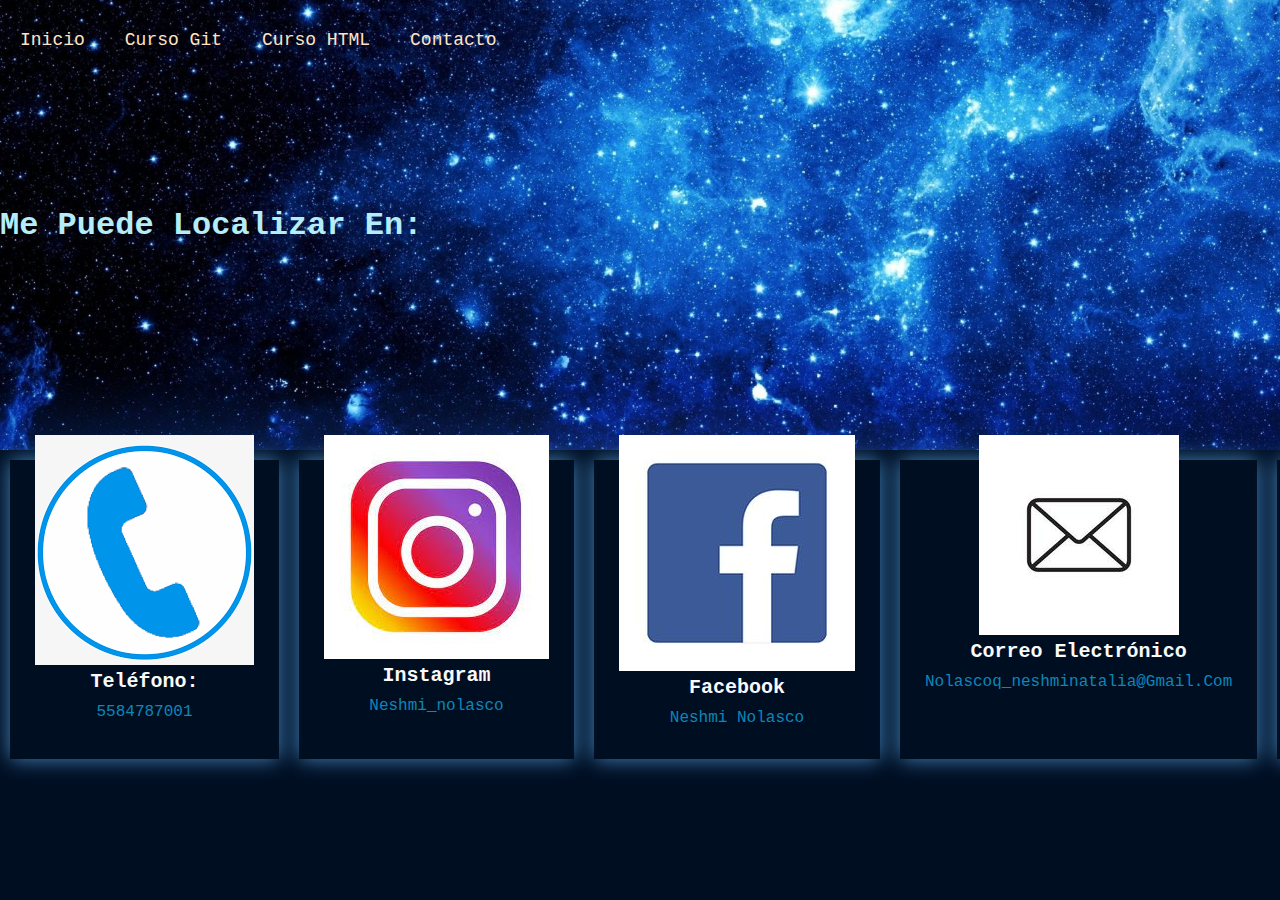
<file: contacto.html>
<!DOCTYPE html>
<html>
    <head>
        <title>Contacto</title>
        <link rel="stylesheet" href="stylecontact.css">
    </head>
    <body>
        <header>
            <div class="menu container">
                <nav class="navbar">
                    <ul>
                        <li><a href= "cvhtml.html">Inicio</a></li>
                        <li><a href= "git.html">Curso Git</a></li>
                        <li><a href= "html.html">Curso HTML</a></li>
                        <li><a href= "contacto.html">Contacto</a></li>
                    </ul>
                </nav>
            </div>
            <div class="header-contant container">
                <div class="content">
                    <h1>Me puede localizar en:</h1>
        </header>
        <main class="services container">
            <div class="service">
                <img src="imagenes/telefono.png" alt="">
                <h3>Teléfono:</h3>
                <p> 5584787001</p>
            </div>
            <div class="service">
                <img src="imagenes/insta.jpg" alt="">
                <h3>Instagram</h3>
                <p>neshmi_nolasco</p>
            </div>
            <div class="service">
                <img src="imagenes/facebook.jpg" alt="">
                <h3>Facebook</h3>
                <p>Neshmi Nolasco</p>
            </div>
            <div class="service">
                <img src="imagenes/correo.jpg" alt="">
                <h3>Correo electrónico</h3>
                <p>nolascoq_neshminatalia@gmail.com</p>
            </div>
            <div class="service">
                <img src="imagenes/ubi.png" alt="">
                <h3>Dirección</h3>
                <p>Av. de Andalucia, Insurgentes CDMX</p>
            </div>
        </main>
    </body>
</html>
</file>
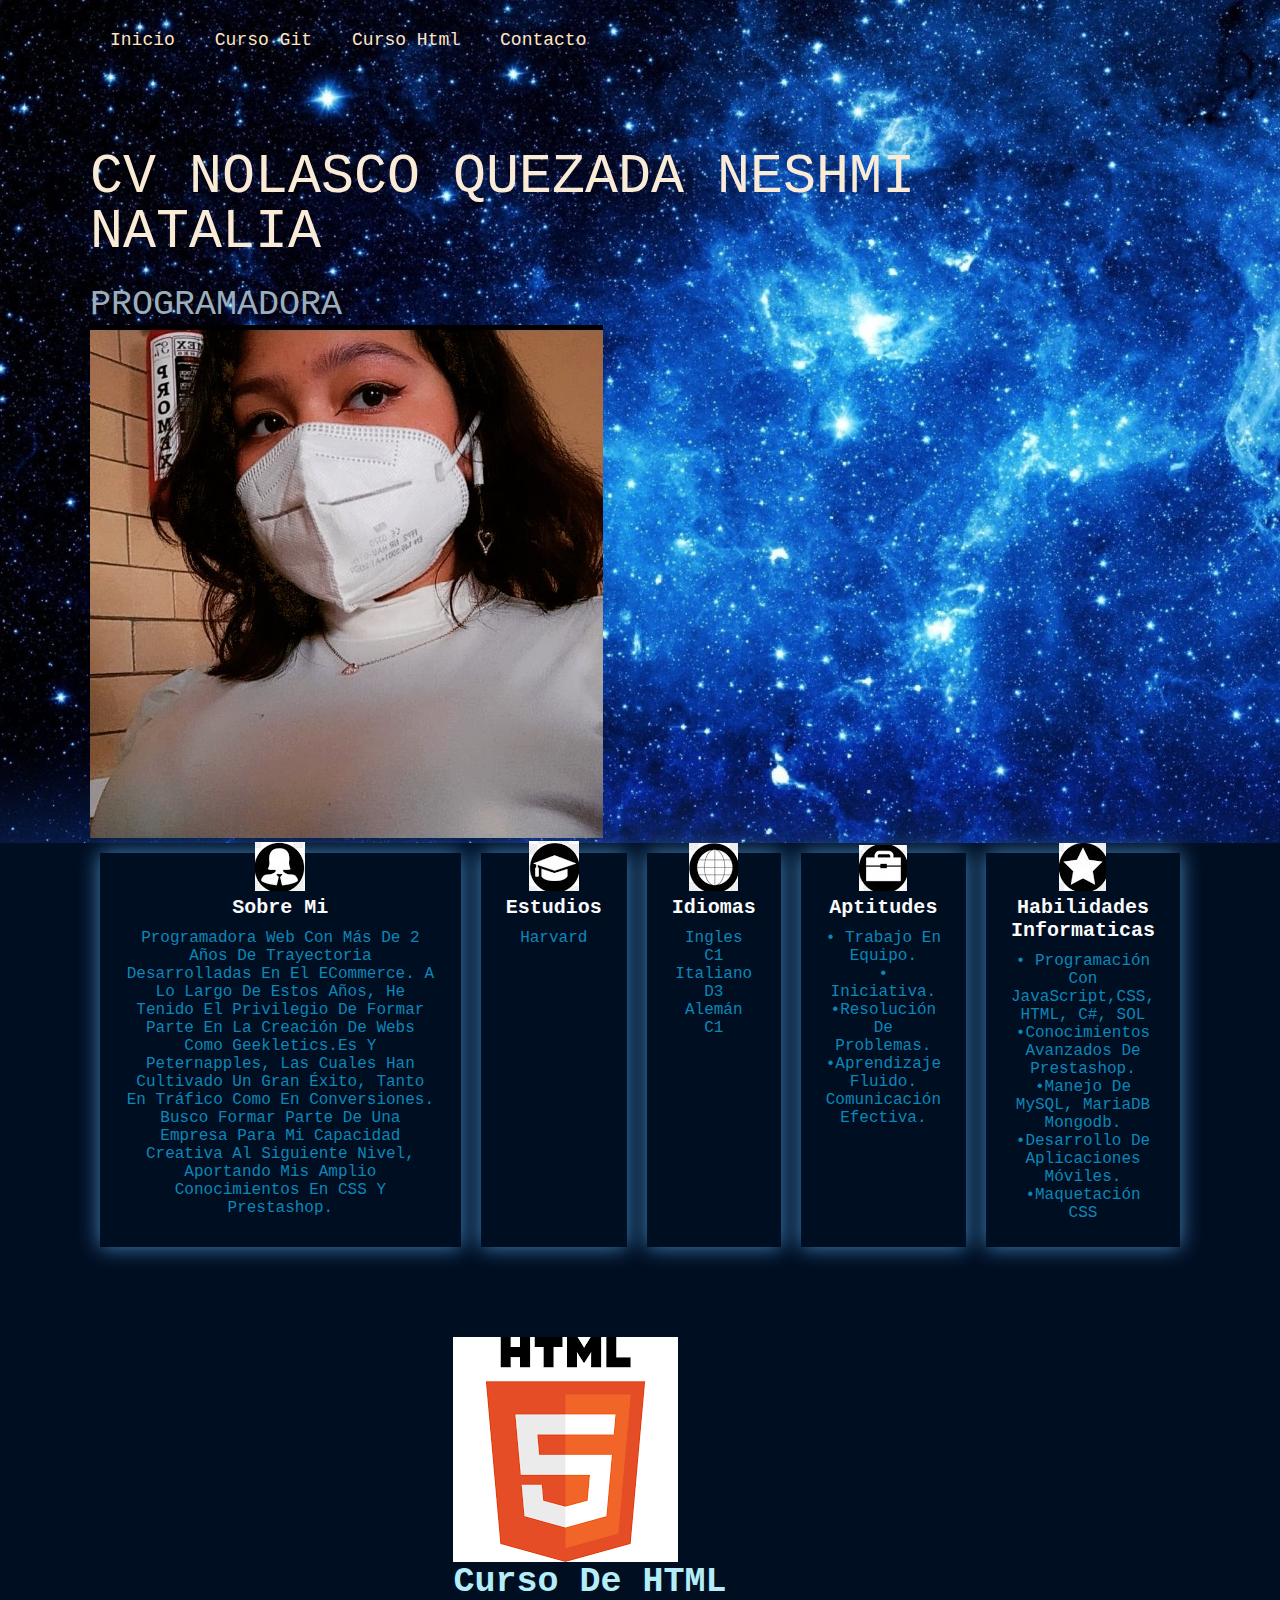
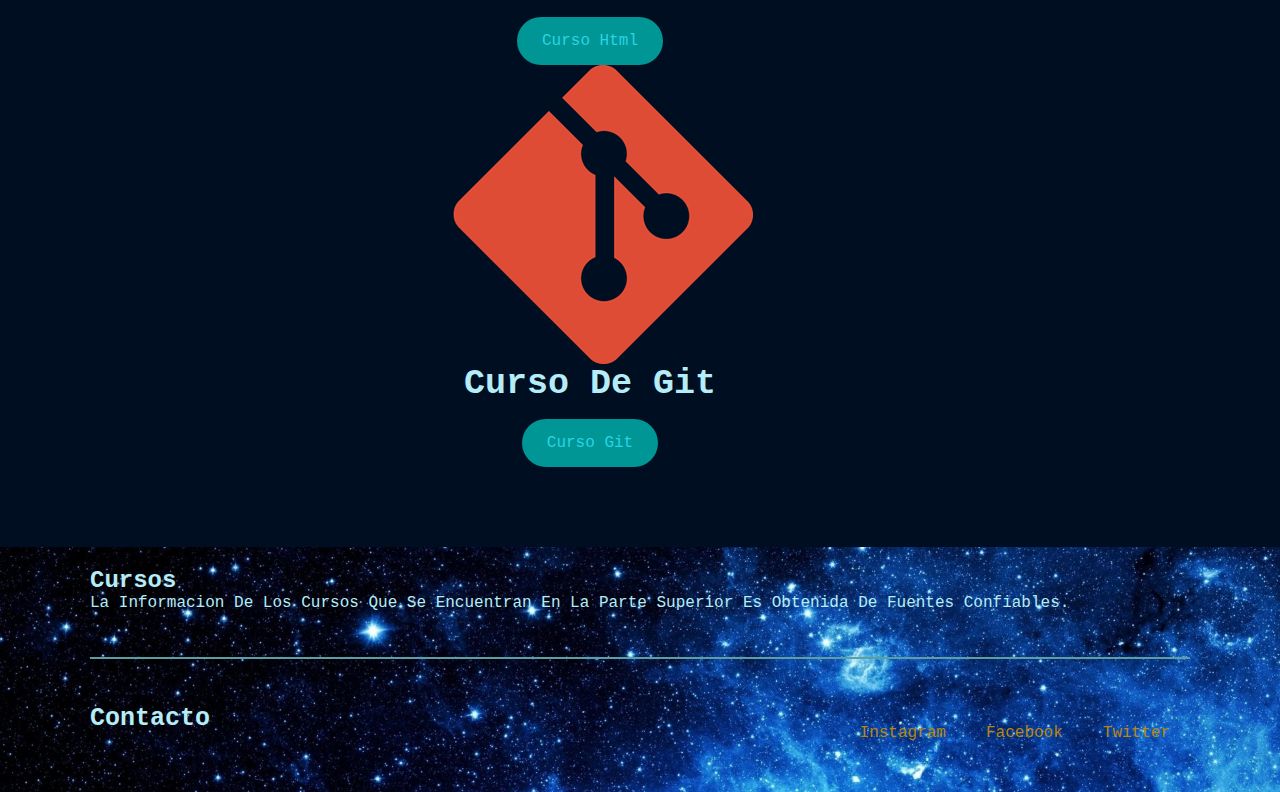
<file: cvhtml.html>
<!DOCTYPE html>
<html>
    <head>
        <title>cv</title>
        <link rel="stylesheet" href="style.css">
    </head>
    <body>
        <header>
            <div class="menu container">
                <nav class="navbar">
                    <ul>
                        <li><a href= "cvhtml.html">Inicio</a></li>
                        <li><a href= "git.html">Curso Git</a></li>
                        <li><a href= "html.html">Curso html</a></li>
                        <li><a href= "contacto.html">Contacto</a></li>
                    </ul>
                </nav>
            </div>
            <div class="header-contant container">
                <div class="content">
                    <h1>CV Nolasco Quezada Neshmi Natalia</h1>
                    <p>
                        Programadora
                    </p>
                </div>
                <img src="imagenes/yo.jpeg" alt="">
            </div>
        </header>
        <main class="services container">
            <div class="service">
                <img src="imagenes/logoic.jpg" alt="">
                <h3>Sobre mi</h3>
                <p>
                    Programadora web con más de 2 años de trayectoria desarrolladas en el eCommerce. A lo largo de estos años, he tenido el privilegio de formar parte en la creación de webs como geekletics.es y peternapples, las cuales han cultivado un gran éxito, tanto en tráfico como en conversiones. Busco formar parte de una empresa para mi capacidad creativa al siguiente nivel, aportando mis amplio conocimientos en CSS y Prestashop.
                </p>
            </div>
            <div class="service">
                <img src="imagenes/logoest.jpg" alt="">
                <h3>Estudios</h3>
                <p>
                    Harvard
                </p>
            </div>
            <div class="service">
                <img src="imagenes/logomun.jpg" alt="">
                <h3>Idiomas</h3>
                <p>Ingles C1</p>
                <p>Italiano D3</p>
                <p>Alemán C1</p>
            </div>
            <div class="service">
                <img src="imagenes/logoport.jpg" alt="">
                <h3>Aptitudes</h3>
                <p>• Trabajo en equipo.</p>
                <p>• Iniciativa.</p>
                <p>•Resolución de problemas.</p>
                <p>•Aprendizaje fluido.</p>
                <p>Comunicación efectiva.</p>
            </div>
            <div class="service">
                <img src="imagenes/logoestre.jpg" alt="">
                <h3>Habilidades Informaticas</h3>
                <p>• Programación con JavaScript,CSS, HTML, C#, SOL</p>
                <p>•Conocimientos avanzados de Prestashop.</p>
                <p>•Manejo de MySQL, MariaDB Mongodb.</p>
                <p>•Desarrollo de aplicaciones móviles.</p>
                <p>•Maquetación CSS</p>
            </div>
        </main>
        <section class="curso-htmlcss">
            <div class="curso">
                <img src="imagenes/html.png" alt"">
                <div class="Curso-1">
                    <h3>Curso de HTML</h3>   
                    <a href="html.html" class="btn-2">Curso Html</a>
                </div>
            <div class="curso">
                <img src="imagenes/git-logo.png" alt"">
                <div class="Curso-3">
                    <h3>Curso de Git</h3>    
                    <a href="git.html" class="btn-2">Curso Git</a>
                </div>
            </div>
        </section>
        <footer>
            <div class="container">
                <div class="info">
                    <div class="info-content">
                        <div clas="info-price">
                            <h2>Cursos</h2>
                            <p>La informacion de los cursos que se encuentran en la parte superior es obtenida de fuentes confiables.
                            </p>
                        </div>
                    </div>
                    <hr>
                    <div class="enlaces">
                        <h3>Contacto</h3>
                        <div class="enlace">
                            <li><a href="https://www.instagram.com/">Instagram</a></li>
                            <li><a href="https://www.facebook.com/">Facebook</a></li>
                            <li><a href="https://twitter.com/?lang=es">Twitter</a></li>
                        </div>
                    </div>
                </div>
            </div>
        </footer>
    </body>
</html>
</file>
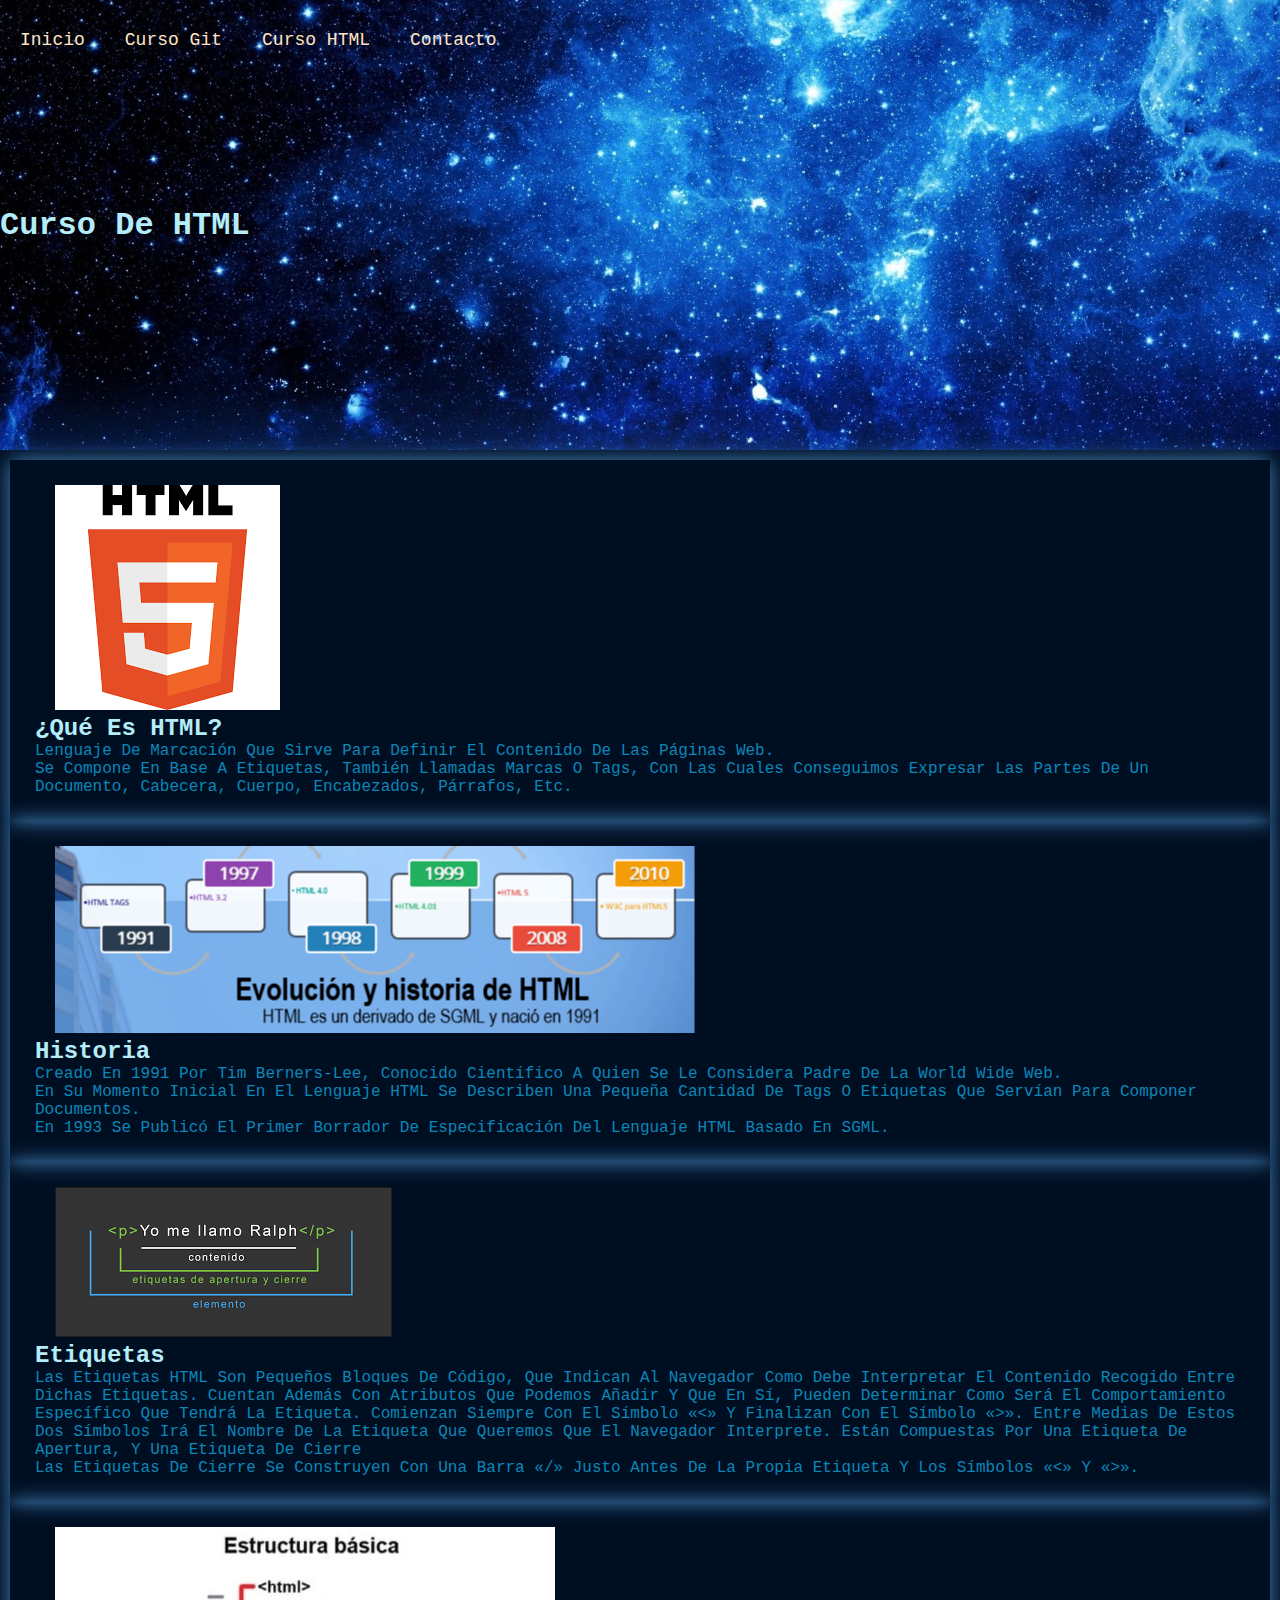
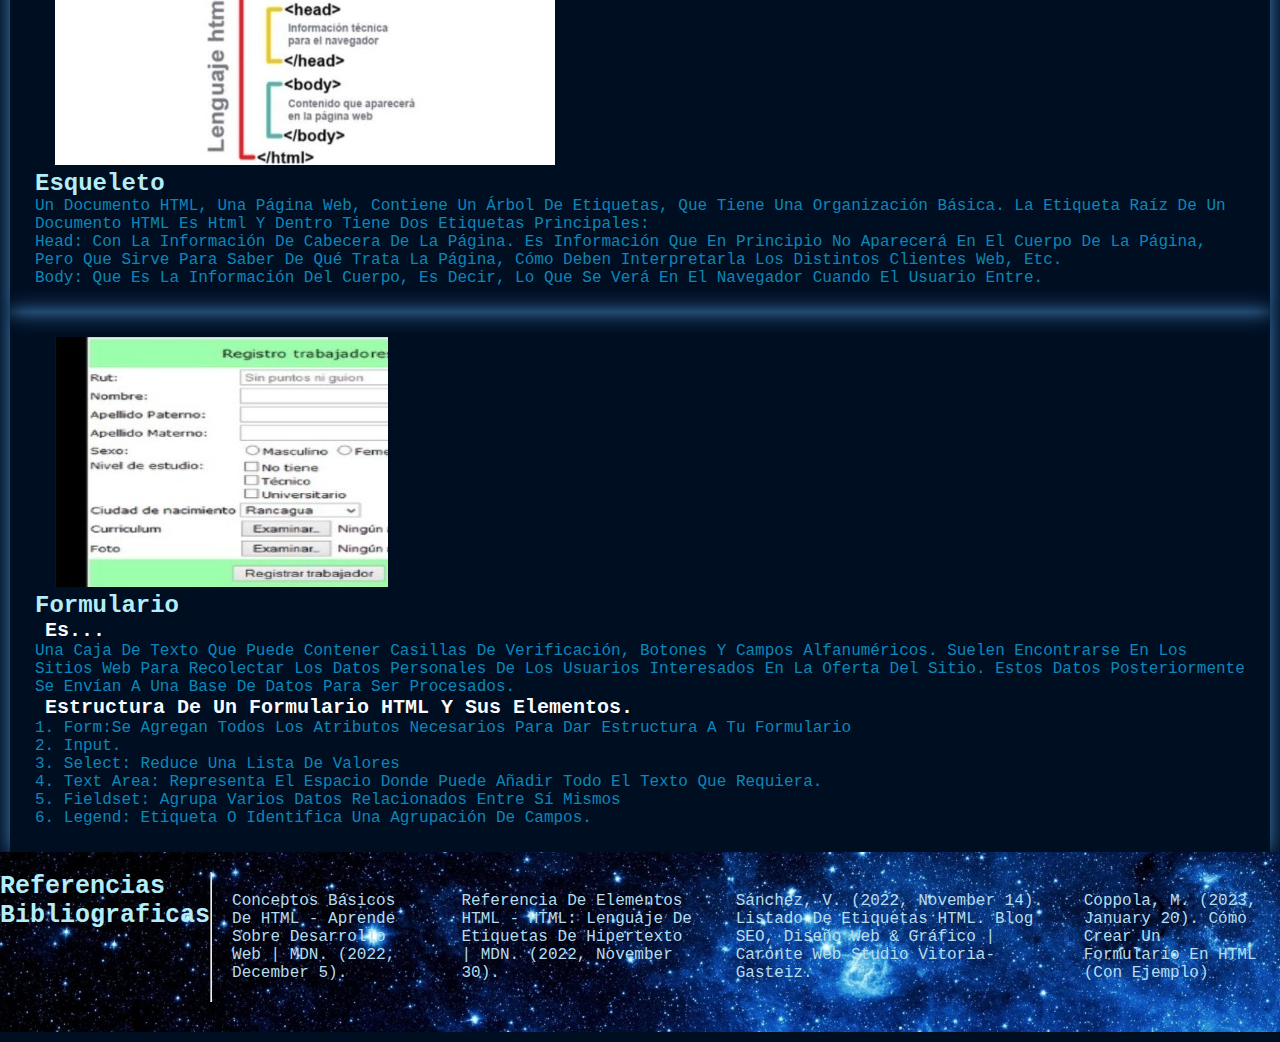
<file: html.html>
<!DOCTYPE html>
<html>
    <head>
        <title>Curso html</title>
        <link rel="stylesheet" href="stylehtml.css">
    </head>
    <body>
        <header>
            <div class="menu container">
                <nav class="navbar">
                    <ul>
                        <li><a href= "cvhtml.html">Inicio</a></li>
                        <li><a href= "git.html">Curso Git</a></li>
                        <li><a href= "html.html">Curso HTML</a></li>
                        <li><a href= "contacto.html">Contacto</a></li>
                    </ul>
                </nav>
            </div>
            <div class="header-contant container">
                <div class="content">
                    <h1>Curso de HTML</h1>
        </header>
        <main class="Investigacion">
            <div class="Significado">
                <img src="imagenes/html.png" alt="">
                <h2>¿Qué es HTML?</h2>
                <p>Lenguaje de marcación que sirve para definir el contenido de las páginas web.</p>
                <p>Se compone en base a etiquetas, también llamadas marcas o tags, con las cuales conseguimos expresar las partes de un documento,
                    cabecera, cuerpo, encabezados, párrafos, etc. </p>
            </div>
            <div class="Significado">
                <img src="imagenes/historia.png" alt="">
                <h2>Historia</h2>
                <p>Creado en 1991 por Tim Berners-Lee, conocido científico a quien se le considera padre de la World Wide Web.</p>
                <p>En su momento inicial en el lenguaje HTML se describen una pequeña cantidad de tags o etiquetas que servían para componer documentos. </p>
                <p>En 1993 se publicó el primer borrador de especificación del lenguaje HTML basado en SGML.</p>
            </div>
            <div class="Significado">
                <img src="imagenes/etiquetas.png" alt="">
                <h2>Etiquetas</h2>
                <p> Las  etiquetas HTML son pequeños bloques de código, que indican al navegador como debe interpretar el contenido recogido entre dichas etiquetas.
                    cuentan además con atributos que podemos añadir y que en sí, pueden determinar como será el comportamiento específico que tendrá la etiqueta.
                    comienzan siempre con el símbolo «<» y finalizan con el símbolo «>». Entre medias de estos dos símbolos irá el nombre de la etiqueta que queremos que el navegador interprete.
                    están compuestas por una etiqueta de apertura, y una etiqueta de cierre</p>
                <p>Las etiquetas de cierre se construyen con una barra «/» justo antes de la propia etiqueta y los símbolos «<» y «>». </p>
            </div>
            <div class="Significado">
                <img src="imagenes/Esq.jpg" alt="">
                <h2>Esqueleto</h2>
                <p> Un documento HTML, una página web, contiene un árbol de etiquetas, que tiene una organización básica. La etiqueta raíz de un documento HTML es html y dentro tiene dos etiquetas principales:</p>
                <p>head: con la información de cabecera de la página. Es información que en principio no aparecerá en el cuerpo de la página, pero que sirve para saber de qué trata la página, cómo deben interpretarla los distintos clientes web, etc.</p>
                <p>body: que es la información del cuerpo, es decir, lo que se verá en el navegador cuando el usuario entre.</p>
            </div>
            <div class="Significado">
                <img src="imagenes/form.jpg" alt="">
                <h2>Formulario</h2>
                <h3>Es...</h3>
                <p>Una caja de texto que puede contener casillas de verificación, botones y campos alfanuméricos. Suelen encontrarse en los sitios web para recolectar los datos personales de los usuarios interesados en la oferta del sitio. Estos datos posteriormente se envían a una base de datos para ser procesados.</p>
                <h3>Estructura de un formulario HTML y sus elementos.</h3>
                <p>1. Form:se agregan todos los atributos necesarios para dar estructura a tu formulario</p>
                <p>2. Input.</p>
                <p>3. Select: reduce una lista de valores</p>
                <p>4. Text area:  Representa el espacio donde puede añadir todo el texto que requiera.</p>
                <p>5. Fieldset: agrupa varios datos relacionados entre sí mismos</p>
                <p>6. Legend:  etiqueta o identifica una agrupación de campos.</p>
            </div>
            <footer>
                        <div class="fuentes">
                            <h3>Referencias Bibliograficas</h3>
                            <hr>
                            <div class="enlace">
                                <li><a href="https://developer.mozilla.org/es/docs/Learn/Getting_started_with_the_web/HTML_basics">Conceptos básicos de HTML - Aprende sobre desarrollo web | MDN. (2022, December 5). </a></li>
                                <li><a href="https://developer.mozilla.org/es/docs/Web/HTML/Element">Referencia de Elementos HTML - HTML: Lenguaje de etiquetas de hipertexto | MDN. (2022, November 30). </a></li>
                                <li><a href="https://carontestudio.com/blog/listado-de-etiquetas-html/">Sánchez, V. (2022, November 14). Listado de etiquetas HTML. Blog SEO, Diseño Web & Gráfico | Caronte Web Studio Vitoria-Gasteiz.</a></li>
                                <li><a href="https://blog.hubspot.es/website/crear-formulario-html">Coppola, M. (2023, January 20). Cómo crear un formulario en HTML (con ejemplo)</a></li>
                            </div>
                        </div>
            </footer>
    </body>
</html>
</file>
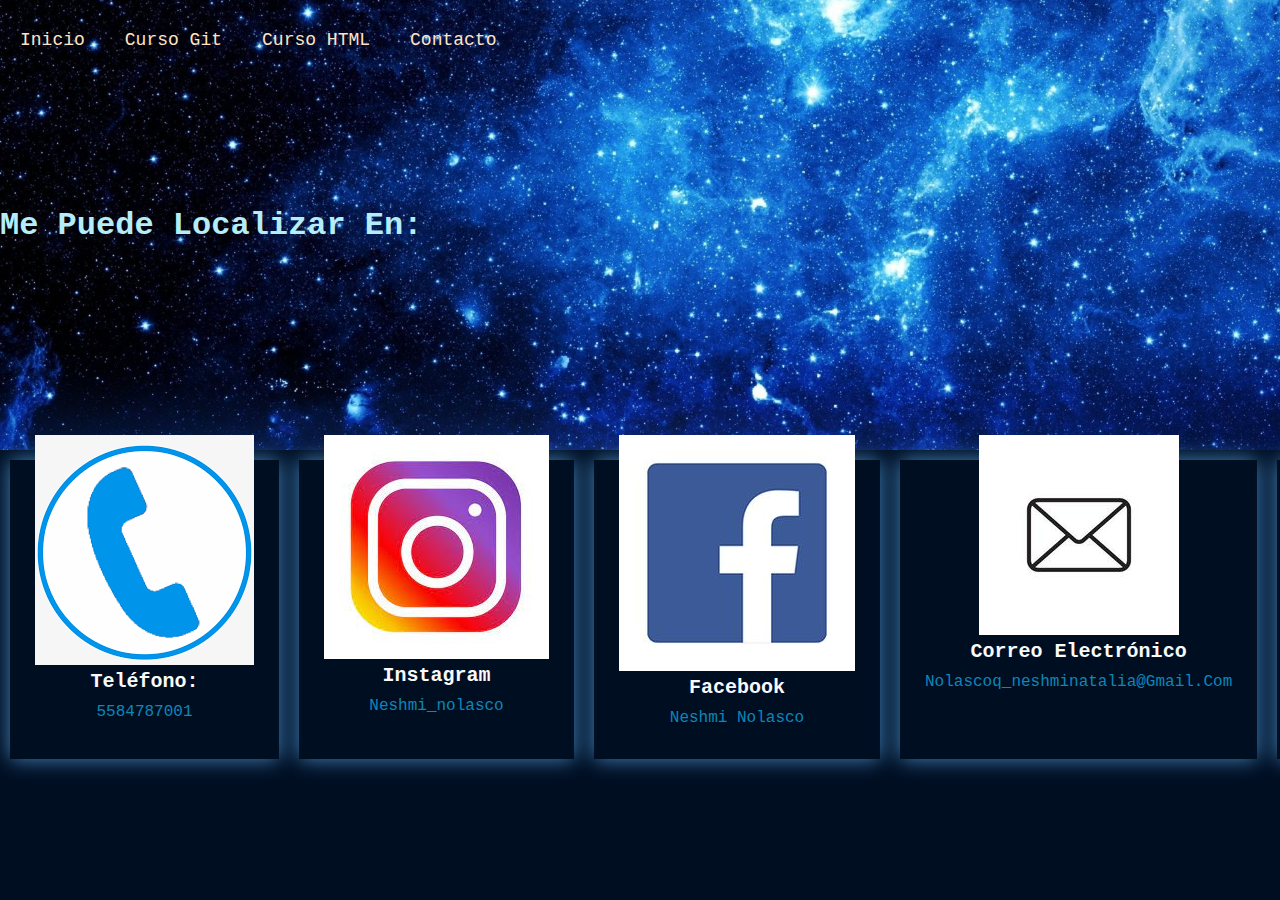
<file: CV/contacto.html>
<!DOCTYPE html>
<html>
    <head>
        <title>Contacto</title>
        <link rel="stylesheet" href="stylecontact.css">
    </head>
    <body>
        <header>
            <div class="menu container">
                <nav class="navbar">
                    <ul>
                        <li><a href= "curriculum.html">Inicio</a></li>
                        <li><a href= "cursogit.html">Curso Git</a></li>
                        <li><a href= "cursohtml.html">Curso HTML</a></li>
                        <li><a href= "contacto.html">Contacto</a></li>
                    </ul>
                </nav>
            </div>
            <div class="header-contant container">
                <div class="content">
                    <h1>Me puede localizar en:</h1>
        </header>
        <main class="services container">
            <div class="service">
                <img src="imagenes/telefono.png" alt="">
                <h3>Teléfono:</h3>
                <p> 5584787001</p>
            </div>
            <div class="service">
                <img src="imagenes/insta.jpg" alt="">
                <h3>Instagram</h3>
                <p>neshmi_nolasco</p>
            </div>
            <div class="service">
                <img src="imagenes/facebook.jpg" alt="">
                <h3>Facebook</h3>
                <p>Neshmi Nolasco</p>
            </div>
            <div class="service">
                <img src="imagenes/correo.jpg" alt="">
                <h3>Correo electrónico</h3>
                <p>nolascoq_neshminatalia@gmail.com</p>
            </div>
            <div class="service">
                <img src="imagenes/ubi.png" alt="">
                <h3>Dirección</h3>
                <p>Av. de Andalucia, Insurgentes CDMX</p>
            </div>
        </main>
    </body>
</html>
</file>
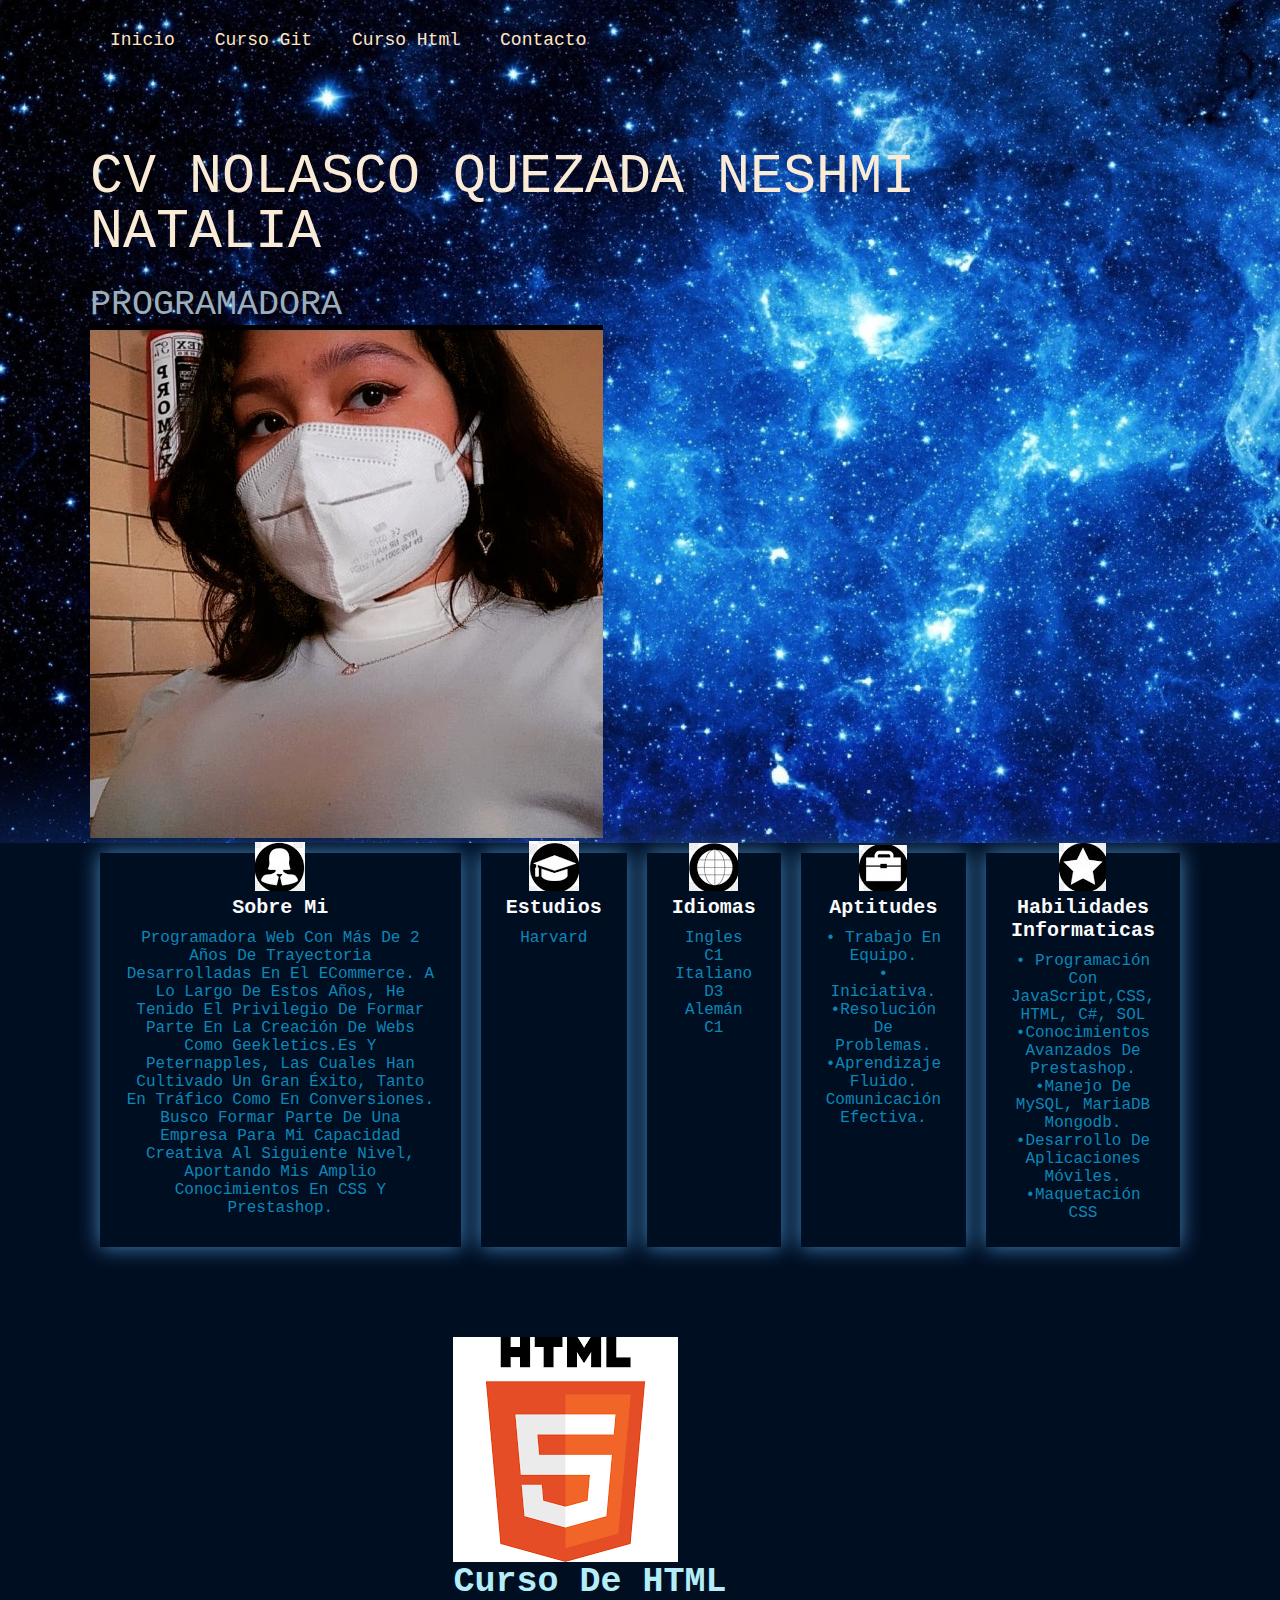
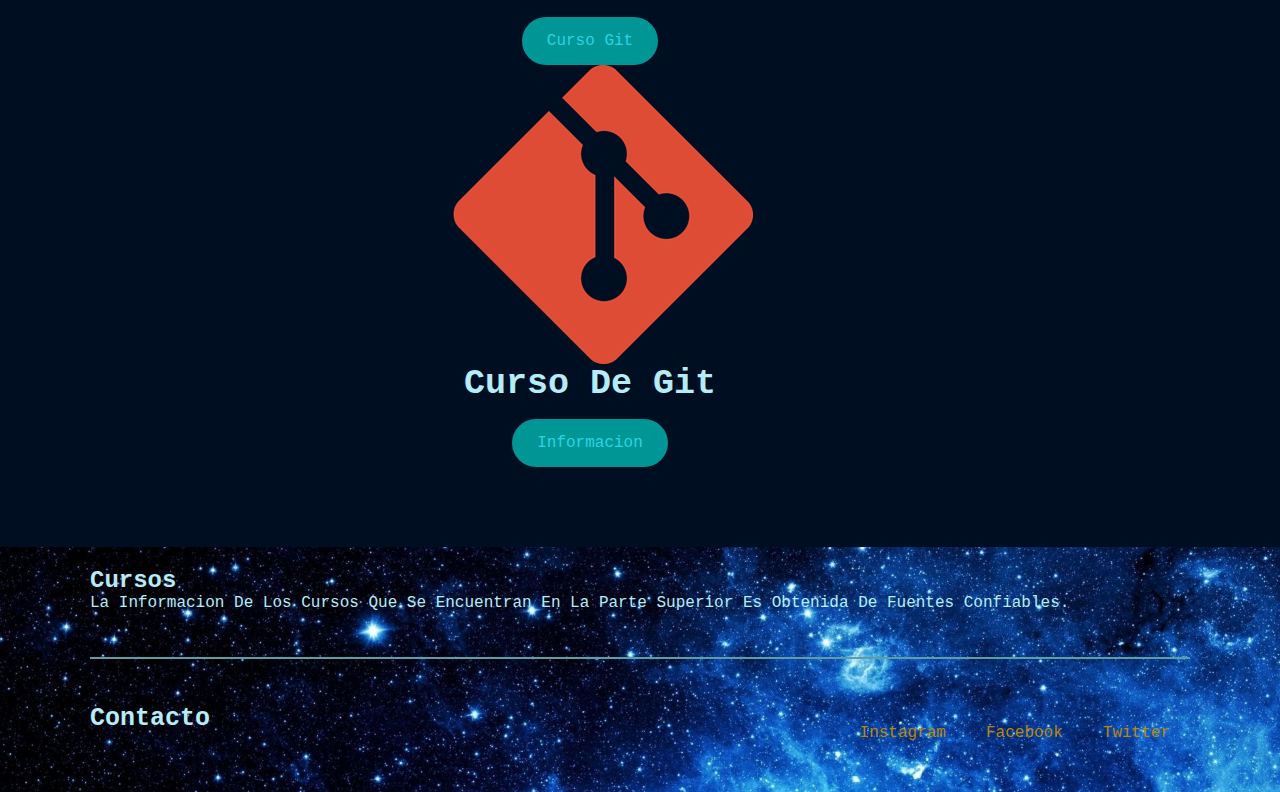
<file: CV/cvhtml.html>
<!DOCTYPE html>
<html>
    <head>
        <title>cv</title>
        <link rel="stylesheet" href="style.css">
    </head>
    <body>
        <header>
            <div class="menu container">
                <nav class="navbar">
                    <ul>
                        <li><a href= "curriculum.html">Inicio</a></li>
                        <li><a href= "cursogit.html">Curso Git</a></li>
                        <li><a href= "cursohtml.html">Curso html</a></li>
                        <li><a href= "contacto.html">Contacto</a></li>
                    </ul>
                </nav>
            </div>
            <div class="header-contant container">
                <div class="content">
                    <h1>CV Nolasco Quezada Neshmi Natalia</h1>
                    <p>
                        Programadora
                    </p>
                </div>
                <img src="imagenes/yo.jpeg" alt="">
            </div>
        </header>
        <main class="services container">
            <div class="service">
                <img src="imagenes/logoic.jpg" alt="">
                <h3>Sobre mi</h3>
                <p>
                    Programadora web con más de 2 años de trayectoria desarrolladas en el eCommerce. A lo largo de estos años, he tenido el privilegio de formar parte en la creación de webs como geekletics.es y peternapples, las cuales han cultivado un gran éxito, tanto en tráfico como en conversiones. Busco formar parte de una empresa para mi capacidad creativa al siguiente nivel, aportando mis amplio conocimientos en CSS y Prestashop.
                </p>
            </div>
            <div class="service">
                <img src="imagenes/logoest.jpg" alt="">
                <h3>Estudios</h3>
                <p>
                    Harvard
                </p>
            </div>
            <div class="service">
                <img src="imagenes/logomun.jpg" alt="">
                <h3>Idiomas</h3>
                <p>Ingles C1</p>
                <p>Italiano D3</p>
                <p>Alemán C1</p>
            </div>
            <div class="service">
                <img src="imagenes/logoport.jpg" alt="">
                <h3>Aptitudes</h3>
                <p>• Trabajo en equipo.</p>
                <p>• Iniciativa.</p>
                <p>•Resolución de problemas.</p>
                <p>•Aprendizaje fluido.</p>
                <p>Comunicación efectiva.</p>
            </div>
            <div class="service">
                <img src="imagenes/logoestre.jpg" alt="">
                <h3>Habilidades Informaticas</h3>
                <p>• Programación con JavaScript,CSS, HTML, C#, SOL</p>
                <p>•Conocimientos avanzados de Prestashop.</p>
                <p>•Manejo de MySQL, MariaDB Mongodb.</p>
                <p>•Desarrollo de aplicaciones móviles.</p>
                <p>•Maquetación CSS</p>
            </div>
        </main>
        <section class="curso-htmlcss">
            <div class="curso">
                <img src="imagenes/html.png" alt"">
                <div class="Curso-1">
                    <h3>Curso de HTML</h3>   
                    <a href="cursohtml.html" class="btn-2">Curso Git</a>
                </div>
            <div class="curso">
                <img src="imagenes/git-logo.png" alt"">
                <div class="Curso-3">
                    <h3>Curso de Git</h3>    
                    <a href="cursogit.html" class="btn-2">informacion</a>
                </div>
            </div>
        </section>
        <footer>
            <div class="container">
                <div class="info">
                    <div class="info-content">
                        <div clas="info-price">
                            <h2>Cursos</h2>
                            <p>La informacion de los cursos que se encuentran en la parte superior es obtenida de fuentes confiables.
                            </p>
                        </div>
                    </div>
                    <hr>
                    <div class="enlaces">
                        <h3>Contacto</h3>
                        <div class="enlace">
                            <li><a href="https://www.instagram.com/">Instagram</a></li>
                            <li><a href="https://www.facebook.com/">Facebook</a></li>
                            <li><a href="https://twitter.com/?lang=es">Twitter</a></li>
                        </div>
                    </div>
                </div>
            </div>
        </footer>
    </body>
</html>
</file>
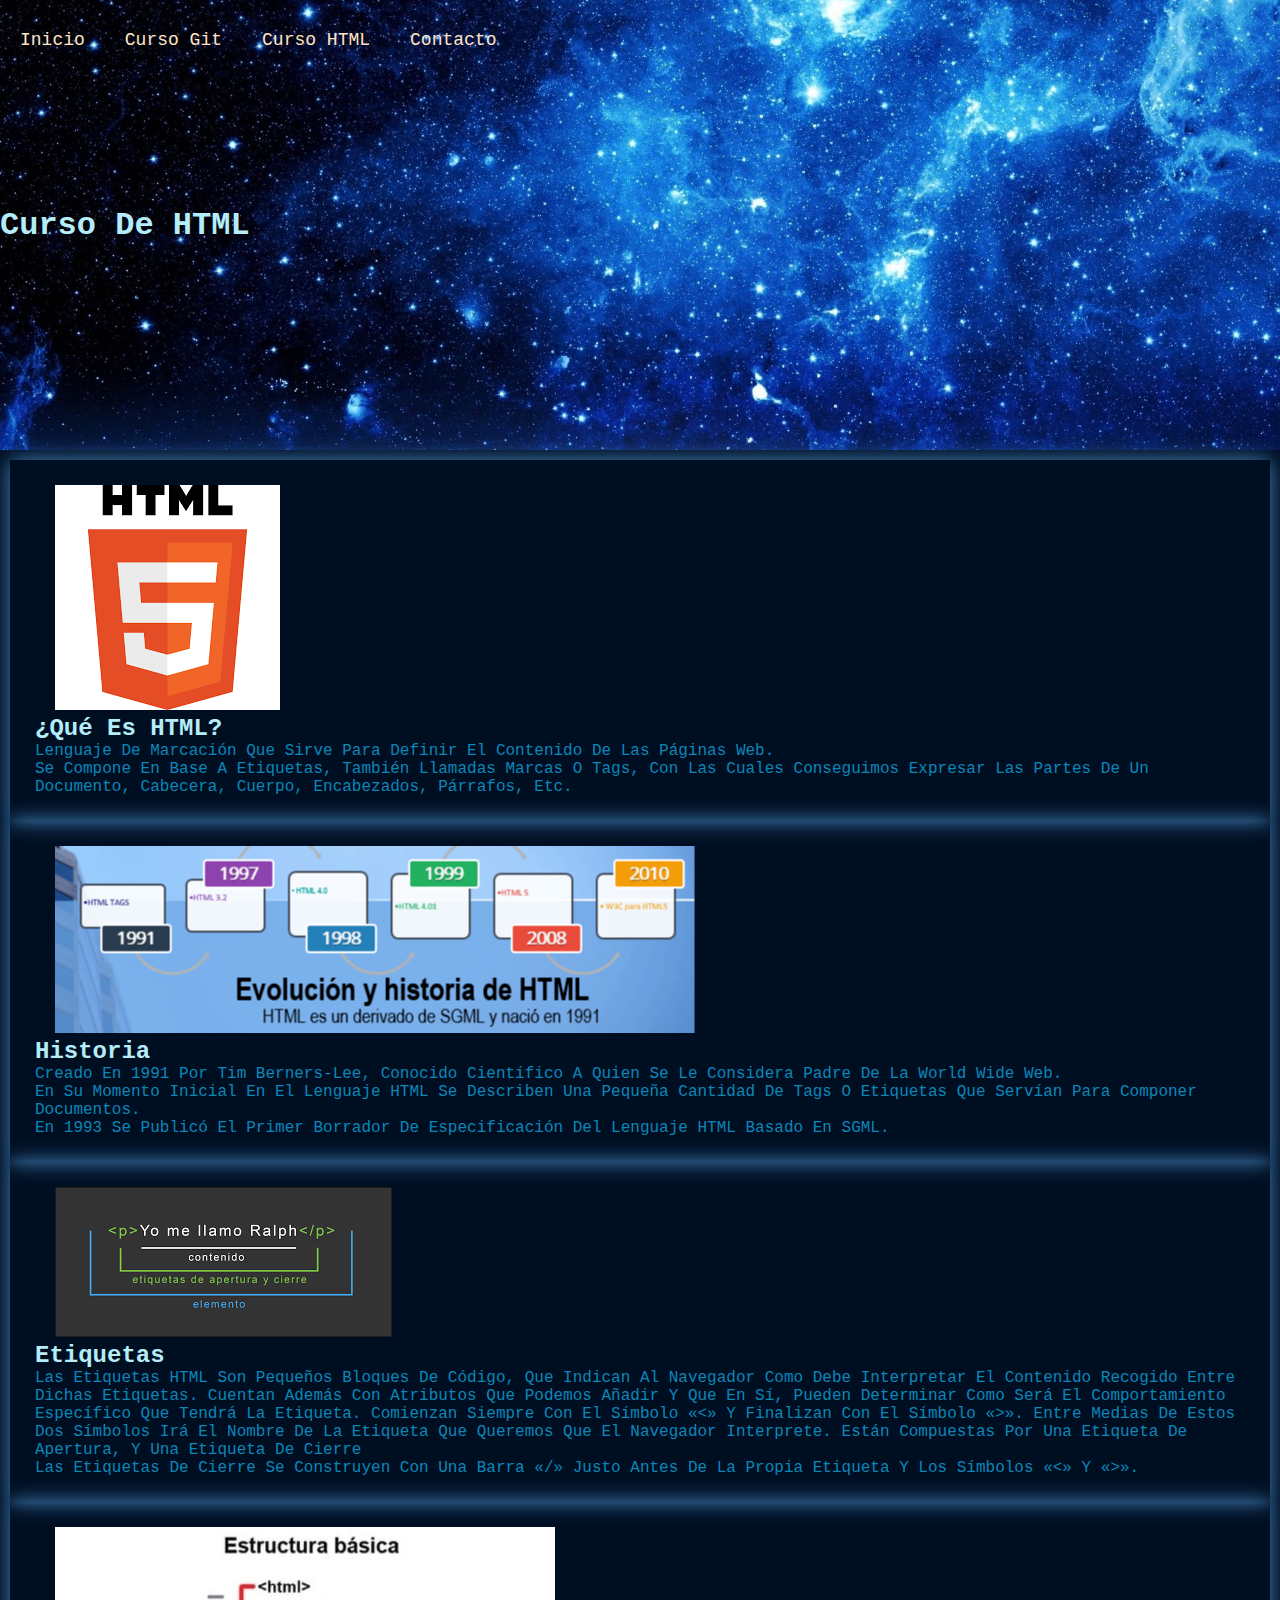
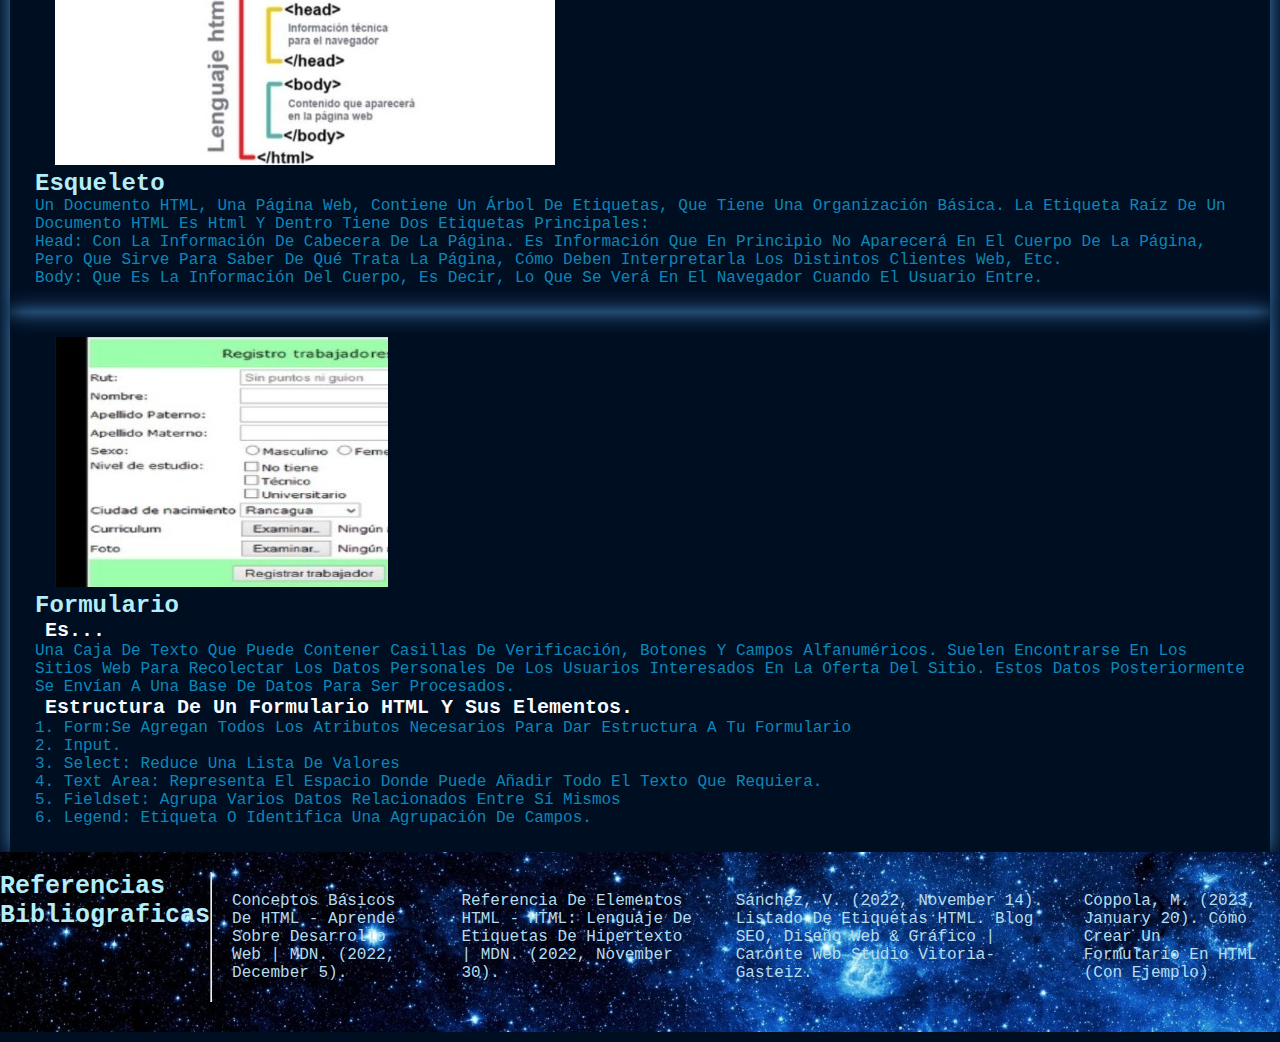
<file: CV/html.html>
<!DOCTYPE html>
<html>
    <head>
        <title>Curso html</title>
        <link rel="stylesheet" href="stylehtml.css">
    </head>
    <body>
        <header>
            <div class="menu container">
                <nav class="navbar">
                    <ul>
                        <li><a href= "curriculum.html">Inicio</a></li>
                        <li><a href= "cursogit.html">Curso Git</a></li>
                        <li><a href= "cursohtml.html">Curso HTML</a></li>
                        <li><a href= "contacto.html">Contacto</a></li>
                    </ul>
                </nav>
            </div>
            <div class="header-contant container">
                <div class="content">
                    <h1>Curso de HTML</h1>
        </header>
        <main class="Investigacion">
            <div class="Significado">
                <img src="imagenes/html.png" alt="">
                <h2>¿Qué es HTML?</h2>
                <p>Lenguaje de marcación que sirve para definir el contenido de las páginas web.</p>
                <p>Se compone en base a etiquetas, también llamadas marcas o tags, con las cuales conseguimos expresar las partes de un documento,
                    cabecera, cuerpo, encabezados, párrafos, etc. </p>
            </div>
            <div class="Significado">
                <img src="imagenes/historia.png" alt="">
                <h2>Historia</h2>
                <p>Creado en 1991 por Tim Berners-Lee, conocido científico a quien se le considera padre de la World Wide Web.</p>
                <p>En su momento inicial en el lenguaje HTML se describen una pequeña cantidad de tags o etiquetas que servían para componer documentos. </p>
                <p>En 1993 se publicó el primer borrador de especificación del lenguaje HTML basado en SGML.</p>
            </div>
            <div class="Significado">
                <img src="imagenes/etiquetas.png" alt="">
                <h2>Etiquetas</h2>
                <p> Las  etiquetas HTML son pequeños bloques de código, que indican al navegador como debe interpretar el contenido recogido entre dichas etiquetas.
                    cuentan además con atributos que podemos añadir y que en sí, pueden determinar como será el comportamiento específico que tendrá la etiqueta.
                    comienzan siempre con el símbolo «<» y finalizan con el símbolo «>». Entre medias de estos dos símbolos irá el nombre de la etiqueta que queremos que el navegador interprete.
                    están compuestas por una etiqueta de apertura, y una etiqueta de cierre</p>
                <p>Las etiquetas de cierre se construyen con una barra «/» justo antes de la propia etiqueta y los símbolos «<» y «>». </p>
            </div>
            <div class="Significado">
                <img src="imagenes/Esq.jpg" alt="">
                <h2>Esqueleto</h2>
                <p> Un documento HTML, una página web, contiene un árbol de etiquetas, que tiene una organización básica. La etiqueta raíz de un documento HTML es html y dentro tiene dos etiquetas principales:</p>
                <p>head: con la información de cabecera de la página. Es información que en principio no aparecerá en el cuerpo de la página, pero que sirve para saber de qué trata la página, cómo deben interpretarla los distintos clientes web, etc.</p>
                <p>body: que es la información del cuerpo, es decir, lo que se verá en el navegador cuando el usuario entre.</p>
            </div>
            <div class="Significado">
                <img src="imagenes/form.jpg" alt="">
                <h2>Formulario</h2>
                <h3>Es...</h3>
                <p>Una caja de texto que puede contener casillas de verificación, botones y campos alfanuméricos. Suelen encontrarse en los sitios web para recolectar los datos personales de los usuarios interesados en la oferta del sitio. Estos datos posteriormente se envían a una base de datos para ser procesados.</p>
                <h3>Estructura de un formulario HTML y sus elementos.</h3>
                <p>1. Form:se agregan todos los atributos necesarios para dar estructura a tu formulario</p>
                <p>2. Input.</p>
                <p>3. Select: reduce una lista de valores</p>
                <p>4. Text area:  Representa el espacio donde puede añadir todo el texto que requiera.</p>
                <p>5. Fieldset: agrupa varios datos relacionados entre sí mismos</p>
                <p>6. Legend:  etiqueta o identifica una agrupación de campos.</p>
            </div>
            <footer>
                        <div class="fuentes">
                            <h3>Referencias Bibliograficas</h3>
                            <hr>
                            <div class="enlace">
                                <li><a href="https://developer.mozilla.org/es/docs/Learn/Getting_started_with_the_web/HTML_basics">Conceptos básicos de HTML - Aprende sobre desarrollo web | MDN. (2022, December 5). </a></li>
                                <li><a href="https://developer.mozilla.org/es/docs/Web/HTML/Element">Referencia de Elementos HTML - HTML: Lenguaje de etiquetas de hipertexto | MDN. (2022, November 30). </a></li>
                                <li><a href="https://carontestudio.com/blog/listado-de-etiquetas-html/">Sánchez, V. (2022, November 14). Listado de etiquetas HTML. Blog SEO, Diseño Web & Gráfico | Caronte Web Studio Vitoria-Gasteiz.</a></li>
                                <li><a href="https://blog.hubspot.es/website/crear-formulario-html">Coppola, M. (2023, January 20). Cómo crear un formulario en HTML (con ejemplo)</a></li>
                            </div>
                        </div>
            </footer>
    </body>
</html>
</file>
<file: stylecontact.css>
@import url('https://fonts.googleapis.com/css2?family=Poppins:ital,wght@0,400;0,500;0,600;0,700;1,400&display=swap');

* {
    margin: 0;
    padding: 0;
    box-sizing: border-box;
    text-transform: capitalize;
    text-decoration: none;
    list-style: none;
    font-family: 'Courier New', Courier, monospace;
    color:rgb(180, 237, 247);
}
body {
    background-color: #000e22 ;
}
header {
    background-image: url(imagenes/fondo2.jpg) ;
    background-position: center bottom;
    background-repeat: repeat;
    background-size: cover;
    min-height: 50vh;
    display: flex;
    align-items: center;

}
.menu{
    position: absolute;
    top: 10px;
    left: 0;
    right: 0;
    display: flex;
    align-items: center;
    justify-content: space-between;
    z-index: 1000;
}

.menu .navbar ul li{
    position: relative;
    float:left;
}

.menu .navbar ul li a{
    font-size: 18px;
    padding: 20px;
    color: bisque;
    display: block;
}

.menu .navbar ul li a:hover{
    color: rgb(255, 0, 106);
}

#menu{
    display: none;
}
.services {
    padding: 10px 0px;
    display: flex;
    justify-content: space-between;
    text-align: center;
}

.service{
    padding: 25px;
    margin: 0px 10px;
    box-shadow: 0px 0px 20px rgba(76, 149, 209, 0.897);
}

.service img{
    margin-top: -50px;
}

.service h3{
    font-size: 20px;
    color: rgb(250, 250, 250); 
    margin-bottom: 10px;
}

.service p{
    color: rgb(11, 135, 184);
    font-size: 16px;
}
</file>
<file: style.css>
@import url('https://fonts.googleapis.com/css2?family=Poppins:ital,wght@0,400;0,500;0,600;0,700;1,400&display=swap');

* {
    margin: 0;
    padding: 0;
    box-sizing: border-box;
    text-transform: capitalize;
    text-decoration: none;
    list-style: none;
    font-family: 'Courier New', Courier, monospace;
    color:rgb(180, 237, 247);
}
body {
    background-color: #000e22 ;
}
header {
    background-image: url(imagenes/fondo2.jpg) ;
    background-position: center bottom;
    background-repeat: no-repeat;
    background-size: cover;
    min-height: 70vh;
    display: flex;
    align-items: center;

}
.container {
    max-width: 1100px;
    margin: 0 auto;

}
.menu{
    position: absolute;
    top: 10px;
    left: 0;
    right: 0;
    display: flex;
    align-items: center;
    justify-content: space-between;
    z-index: 1000;
}

.menu .navbar ul li{
    position: relative;
    float:left;
}

.menu .navbar ul li a{
    font-size: 18px;
    padding: 20px;
    color: bisque;
    display: block;
}

.menu .navbar ul li a:hover{
    color: rgb(255, 0, 106);
}

#menu{
    display: none;
}

.header-content{
    display: flex;
}
.content {
    padding: 150px 150px 0px 0px;
}

.content h1 {
    color:antiquewhite;
    font-size: 55px;
    text-transform: uppercase;
    font-weight: 500;
    line-height: 55px;
}

.content p{
    margin-top: 25px;
    color: rgb(155, 174, 185);
    text-transform: uppercase;
    font-size: 35px;
    line-height: 40px;
    
}

.services {
    padding: 10px 0px;
    display: flex;
    justify-content: space-between;
    text-align: center;
}

.service{
    padding: 25px;
    margin: 0px 10px;
    box-shadow: 0px 0px 20px rgba(76, 149, 209, 0.897);
}

.service img{
    margin-top: -50px;
}

.service h3{
    font-size: 20px;
    color: rgb(250, 250, 250); 
    margin-bottom: 10px;
}

.service p{
    color: rgb(11, 135, 184);
    font-size: 16px;
}

.curso-htmlcss {
    padding: 80px 0px;
    display: flex;
    justify-content: center;
    text-align: center;
    
}

.curso-htmlcss h2{
    font-size: 55px;
}

.curso-htmlcss img{
    display: flex;
    align-items: center;
}

.Curso-1{
    text-align: center;
    margin-right: 100px;
}

.Curso-1 h3{
    font-size: 35px;
    margin-bottom: 15px;
}

.Curso-1 p{
    font-size: 10px;
    color: rgb(0, 255, 234);
    margin-bottom: 25px;
}

.Curso-3{
    text-align: center;
    margin-right: 100px;
}

.Curso-3 h3{
    font-size: 35px;
    margin-bottom: 15px;
}

.Curso-3 p{
    font-size: 10px;
    color: aquamarine;
    margin-bottom: 25px;
}

.btn-2{
    display: inline-block;
    padding: 15px 25px;
    border-radius: 25px;
    background-color: rgb(1, 150, 150);
    color: rgb(40, 212, 228);
}

.btn-2:hover{
    background-color: rgba(231, 87, 118, 0.808);
}

footer{
    padding: 20px 0px 30px 0px;
    background-image: url(imagenes/fondo2.jpg);
    background-position: top center;
    background-repeat: no-repeat;
    background-size: cover;
}
.info-content{
    display: flex;
}
.info-price{
    padding: 35px;
    text-align: center;
    background-color: darkorchid;
    box-shadow: 0px 0px 25px chartreuse;
    margin: 0px 150px 0px 0px;
    color: beige;
}

.info-price h2{
    font-size: 25px;
    margin-bottom: 10px;
}

.price{
    font-size: 14px;
    color: aqua !important;
    margin-bottom: 10px; 
}

.info-price p{
    font-size: 16px;
    color: beige;
}


hr{
    margin: 45px 0px;
    border: 0.5px solid cadetblue;
}
.enlaces{
    display: flex;
    justify-content: space-between;
    color:blueviolet;
}

.enlaces h3{
    font-size: 25px;
}

.enlace{
    display: flex;
}

.enlace li a {
    display: block;
    margin: 20px;
    color: darkgoldenrod;
}

.enlace li a:hover{
    color: #0ee0e7;
}

@media (max-width:991px){
    .menu{
        padding: 20px;
    }
    .menu .navbar {
        position: absolute;
        top: 100%;
        left: 0;
        right: 0;
        background-color: rgb(255, 102, 0);
        display: none;
    }
    .menu .navbar ul li{
        width: 100%;
    }
    #menu:checked ~ .navbar{
        display: initial;
    }
    header{
        height: 0vh;
        padding: 400px 0px;
        background-position:center center;
    }
    .header-content{
        flex-direction: column;
        text-align: center;
        align-items: center;
        padding: 0px 30px;
    }
    .content{
        padding: 0px;
    }
    .content h1{
        margin-top: 100px;
        font-size: 45px;
    }
    .content p{
        margin-top:0px;
    }
    .header-content img{
        width:150px;
    }
    .services{
        flex-direction: column;
        padding: 50px 30px 0px 30px;
    }
    .service{
        margin-bottom: 50px;
    }
    .curso-htmlcss{
        padding: 0px 30px 30px 30px;
    }
    .curso-htmlcss h2{
        margin-bottom: 15px;
    }
    .curso{
        flex-direction: column;
    }
    .curso img{
        display:none;
    }
    .Curso-1{
        text-align: center;
        margin: 0px 0px 25px 0px;
    }
    .Curso-2{
        text-align: center;
        margin: 0px 0px 25px 0px;
    }
    .Curso-3{
        text-align: center;
        margin: 0px 0px 25px 0px;
    }
    footer{
        padding: 0px 30px 30px 30px;
    }
    
    .info-content{
        flex-direction: column;
        text-align: center;
    }
    .info-price{
        margin: 0px 0px 20px 0px;
    }
    hr{
        margin: 25px 0px;
    }
    .enlaces{
        flex-direction: column;
        align-items: center;
    }
    .enlace{
        flex-direction: column;
    }
}
</file>
<file: stylehtml.css>
@import url('https://fonts.googleapis.com/css2?family=Poppins:ital,wght@0,400;0,500;0,600;0,700;1,400&display=swap');

* {
    margin: 0;
    padding: 0;
    box-sizing: border-box;
    text-transform: capitalize;
    text-decoration: none;
    list-style: none;
    font-family: 'Courier New', Courier, monospace;
    color:rgb(180, 237, 247);
}
body {
    background-color: #000e22 ;
}
header {
    background-image: url(imagenes/fondo2.jpg) ;
    background-position: center bottom;
    background-repeat: no-repeat;
    background-size: cover;
    min-height: 50vh;
    display: flex;
    align-items: center;

}
.menu{
    position: absolute;
    top: 10px;
    left: 0;
    right: 0;
    display: flex;
    align-items: center;
    justify-content: space-between;
    z-index: 1000;
}

.menu .navbar ul li{
    position: relative;
    float:left;
}

.menu .navbar ul li a{
    font-size: 18px;
    padding: 20px;
    color: bisque;
    display: block;
}

.menu .navbar ul li a:hover{
    color: rgb(255, 0, 106);
}

#menu{
    display: none;
}
.Investigacion {
    padding: 10px 0px;
    justify-content: space-around;
    float: left;
}

.Significado{
    padding: 25px;
    margin: 0px 10px;
    box-shadow: 0px 0px 20px rgba(76, 149, 209, 0.897);
}

.Significado img{
    margin-left: 20px;
}

.Significado h3{
    font-size: 20px;
    color: rgb(250, 250, 250); 
    margin-left: 10px;
}

.Significado p{
    color: rgb(11, 135, 184);
    font-size: 16px;
}
footer{
    padding: 20px 0px 30px 0px;
    background-image: url(imagenes/fondo2.jpg);
    background-position: top center;
    background-repeat: no-repeat;
    background-size: cover;
}
.fuentes{
    display: flex;
    justify-content: space-between;
    color:blueviolet;
}

.fuentes h3{
    font-size: 25px;
}
.enlace{
    display: flex;
}

.enlace li a {
    display: block;
    margin: 20px;
    color: rgb(180, 221, 238);
}

.enlace li a:hover{
    color: #f04864;
}
</file>
<file: CV/stylecontact.css>
@import url('https://fonts.googleapis.com/css2?family=Poppins:ital,wght@0,400;0,500;0,600;0,700;1,400&display=swap');

* {
    margin: 0;
    padding: 0;
    box-sizing: border-box;
    text-transform: capitalize;
    text-decoration: none;
    list-style: none;
    font-family: 'Courier New', Courier, monospace;
    color:rgb(180, 237, 247);
}
body {
    background-color: #000e22 ;
}
header {
    background-image: url(imagenes/fondo2.jpg) ;
    background-position: center bottom;
    background-repeat: repeat;
    background-size: cover;
    min-height: 50vh;
    display: flex;
    align-items: center;

}
.menu{
    position: absolute;
    top: 10px;
    left: 0;
    right: 0;
    display: flex;
    align-items: center;
    justify-content: space-between;
    z-index: 1000;
}

.menu .navbar ul li{
    position: relative;
    float:left;
}

.menu .navbar ul li a{
    font-size: 18px;
    padding: 20px;
    color: bisque;
    display: block;
}

.menu .navbar ul li a:hover{
    color: rgb(255, 0, 106);
}

#menu{
    display: none;
}
.services {
    padding: 10px 0px;
    display: flex;
    justify-content: space-between;
    text-align: center;
}

.service{
    padding: 25px;
    margin: 0px 10px;
    box-shadow: 0px 0px 20px rgba(76, 149, 209, 0.897);
}

.service img{
    margin-top: -50px;
}

.service h3{
    font-size: 20px;
    color: rgb(250, 250, 250); 
    margin-bottom: 10px;
}

.service p{
    color: rgb(11, 135, 184);
    font-size: 16px;
}
</file>
<file: CV/style.css>
@import url('https://fonts.googleapis.com/css2?family=Poppins:ital,wght@0,400;0,500;0,600;0,700;1,400&display=swap');

* {
    margin: 0;
    padding: 0;
    box-sizing: border-box;
    text-transform: capitalize;
    text-decoration: none;
    list-style: none;
    font-family: 'Courier New', Courier, monospace;
    color:rgb(180, 237, 247);
}
body {
    background-color: #000e22 ;
}
header {
    background-image: url(imagenes/fondo2.jpg) ;
    background-position: center bottom;
    background-repeat: no-repeat;
    background-size: cover;
    min-height: 70vh;
    display: flex;
    align-items: center;

}
.container {
    max-width: 1100px;
    margin: 0 auto;

}
.menu{
    position: absolute;
    top: 10px;
    left: 0;
    right: 0;
    display: flex;
    align-items: center;
    justify-content: space-between;
    z-index: 1000;
}

.menu .navbar ul li{
    position: relative;
    float:left;
}

.menu .navbar ul li a{
    font-size: 18px;
    padding: 20px;
    color: bisque;
    display: block;
}

.menu .navbar ul li a:hover{
    color: rgb(255, 0, 106);
}

#menu{
    display: none;
}

.header-content{
    display: flex;
}
.content {
    padding: 150px 150px 0px 0px;
}

.content h1 {
    color:antiquewhite;
    font-size: 55px;
    text-transform: uppercase;
    font-weight: 500;
    line-height: 55px;
}

.content p{
    margin-top: 25px;
    color: rgb(155, 174, 185);
    text-transform: uppercase;
    font-size: 35px;
    line-height: 40px;
    
}

.services {
    padding: 10px 0px;
    display: flex;
    justify-content: space-between;
    text-align: center;
}

.service{
    padding: 25px;
    margin: 0px 10px;
    box-shadow: 0px 0px 20px rgba(76, 149, 209, 0.897);
}

.service img{
    margin-top: -50px;
}

.service h3{
    font-size: 20px;
    color: rgb(250, 250, 250); 
    margin-bottom: 10px;
}

.service p{
    color: rgb(11, 135, 184);
    font-size: 16px;
}

.curso-htmlcss {
    padding: 80px 0px;
    display: flex;
    justify-content: center;
    text-align: center;
    
}

.curso-htmlcss h2{
    font-size: 55px;
}

.curso-htmlcss img{
    display: flex;
    align-items: center;
}

.Curso-1{
    text-align: center;
    margin-right: 100px;
}

.Curso-1 h3{
    font-size: 35px;
    margin-bottom: 15px;
}

.Curso-1 p{
    font-size: 10px;
    color: rgb(0, 255, 234);
    margin-bottom: 25px;
}

.Curso-3{
    text-align: center;
    margin-right: 100px;
}

.Curso-3 h3{
    font-size: 35px;
    margin-bottom: 15px;
}

.Curso-3 p{
    font-size: 10px;
    color: aquamarine;
    margin-bottom: 25px;
}

.btn-2{
    display: inline-block;
    padding: 15px 25px;
    border-radius: 25px;
    background-color: rgb(1, 150, 150);
    color: rgb(40, 212, 228);
}

.btn-2:hover{
    background-color: rgba(231, 87, 118, 0.808);
}

footer{
    padding: 20px 0px 30px 0px;
    background-image: url(imagenes/fondo2.jpg);
    background-position: top center;
    background-repeat: no-repeat;
    background-size: cover;
}
.info-content{
    display: flex;
}
.info-price{
    padding: 35px;
    text-align: center;
    background-color: darkorchid;
    box-shadow: 0px 0px 25px chartreuse;
    margin: 0px 150px 0px 0px;
    color: beige;
}

.info-price h2{
    font-size: 25px;
    margin-bottom: 10px;
}

.price{
    font-size: 14px;
    color: aqua !important;
    margin-bottom: 10px; 
}

.info-price p{
    font-size: 16px;
    color: beige;
}


hr{
    margin: 45px 0px;
    border: 0.5px solid cadetblue;
}
.enlaces{
    display: flex;
    justify-content: space-between;
    color:blueviolet;
}

.enlaces h3{
    font-size: 25px;
}

.enlace{
    display: flex;
}

.enlace li a {
    display: block;
    margin: 20px;
    color: darkgoldenrod;
}

.enlace li a:hover{
    color: #0ee0e7;
}

@media (max-width:991px){
    .menu{
        padding: 20px;
    }
    .menu .navbar {
        position: absolute;
        top: 100%;
        left: 0;
        right: 0;
        background-color: rgb(255, 102, 0);
        display: none;
    }
    .menu .navbar ul li{
        width: 100%;
    }
    #menu:checked ~ .navbar{
        display: initial;
    }
    header{
        height: 0vh;
        padding: 400px 0px;
        background-position:center center;
    }
    .header-content{
        flex-direction: column;
        text-align: center;
        align-items: center;
        padding: 0px 30px;
    }
    .content{
        padding: 0px;
    }
    .content h1{
        margin-top: 100px;
        font-size: 45px;
    }
    .content p{
        margin-top:0px;
    }
    .header-content img{
        width:150px;
    }
    .services{
        flex-direction: column;
        padding: 50px 30px 0px 30px;
    }
    .service{
        margin-bottom: 50px;
    }
    .curso-htmlcss{
        padding: 0px 30px 30px 30px;
    }
    .curso-htmlcss h2{
        margin-bottom: 15px;
    }
    .curso{
        flex-direction: column;
    }
    .curso img{
        display:none;
    }
    .Curso-1{
        text-align: center;
        margin: 0px 0px 25px 0px;
    }
    .Curso-2{
        text-align: center;
        margin: 0px 0px 25px 0px;
    }
    .Curso-3{
        text-align: center;
        margin: 0px 0px 25px 0px;
    }
    footer{
        padding: 0px 30px 30px 30px;
    }
    
    .info-content{
        flex-direction: column;
        text-align: center;
    }
    .info-price{
        margin: 0px 0px 20px 0px;
    }
    hr{
        margin: 25px 0px;
    }
    .enlaces{
        flex-direction: column;
        align-items: center;
    }
    .enlace{
        flex-direction: column;
    }
}
</file>
<file: CV/stylehtml.css>
@import url('https://fonts.googleapis.com/css2?family=Poppins:ital,wght@0,400;0,500;0,600;0,700;1,400&display=swap');

* {
    margin: 0;
    padding: 0;
    box-sizing: border-box;
    text-transform: capitalize;
    text-decoration: none;
    list-style: none;
    font-family: 'Courier New', Courier, monospace;
    color:rgb(180, 237, 247);
}
body {
    background-color: #000e22 ;
}
header {
    background-image: url(imagenes/fondo2.jpg) ;
    background-position: center bottom;
    background-repeat: no-repeat;
    background-size: cover;
    min-height: 50vh;
    display: flex;
    align-items: center;

}
.menu{
    position: absolute;
    top: 10px;
    left: 0;
    right: 0;
    display: flex;
    align-items: center;
    justify-content: space-between;
    z-index: 1000;
}

.menu .navbar ul li{
    position: relative;
    float:left;
}

.menu .navbar ul li a{
    font-size: 18px;
    padding: 20px;
    color: bisque;
    display: block;
}

.menu .navbar ul li a:hover{
    color: rgb(255, 0, 106);
}

#menu{
    display: none;
}
.Investigacion {
    padding: 10px 0px;
    justify-content: space-around;
    float: left;
}

.Significado{
    padding: 25px;
    margin: 0px 10px;
    box-shadow: 0px 0px 20px rgba(76, 149, 209, 0.897);
}

.Significado img{
    margin-left: 20px;
}

.Significado h3{
    font-size: 20px;
    color: rgb(250, 250, 250); 
    margin-left: 10px;
}

.Significado p{
    color: rgb(11, 135, 184);
    font-size: 16px;
}
footer{
    padding: 20px 0px 30px 0px;
    background-image: url(imagenes/fondo2.jpg);
    background-position: top center;
    background-repeat: no-repeat;
    background-size: cover;
}
.fuentes{
    display: flex;
    justify-content: space-between;
    color:blueviolet;
}

.fuentes h3{
    font-size: 25px;
}
.enlace{
    display: flex;
}

.enlace li a {
    display: block;
    margin: 20px;
    color: rgb(180, 221, 238);
}

.enlace li a:hover{
    color: #f04864;
}
</file>
